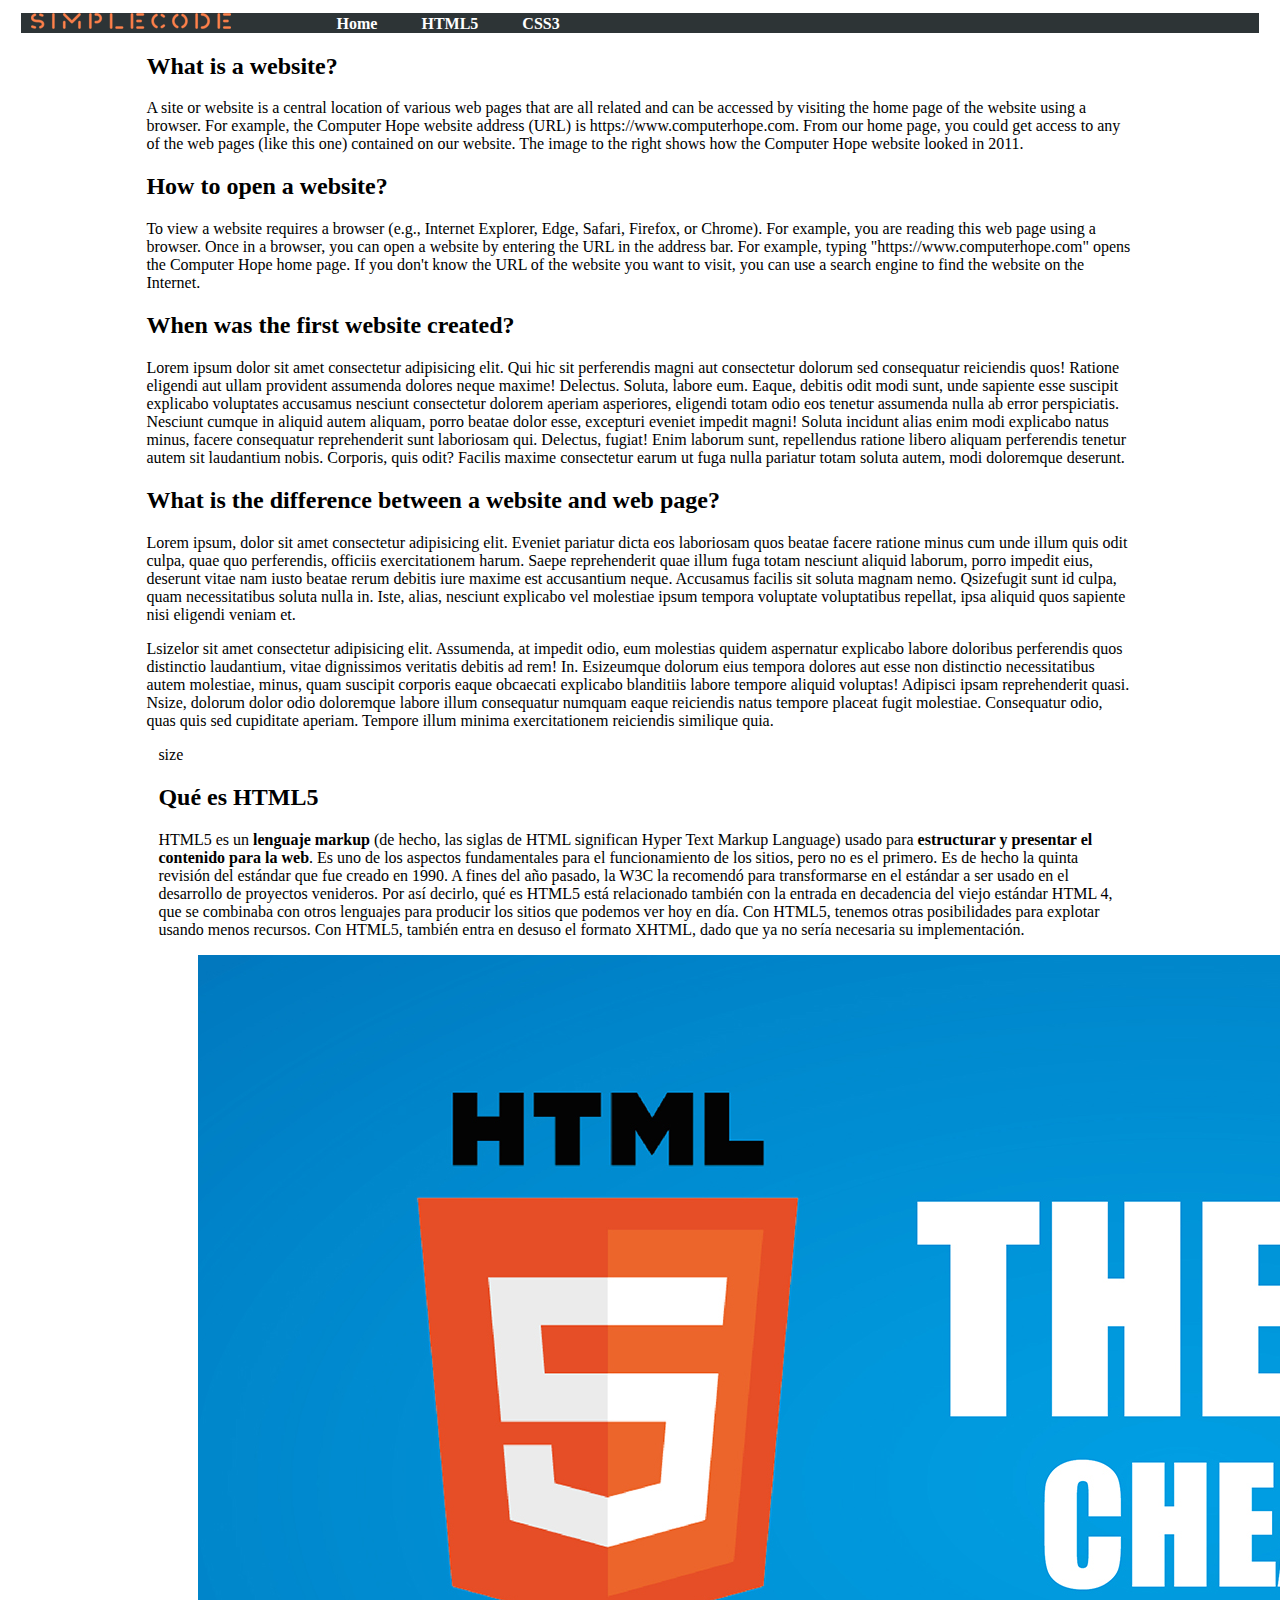
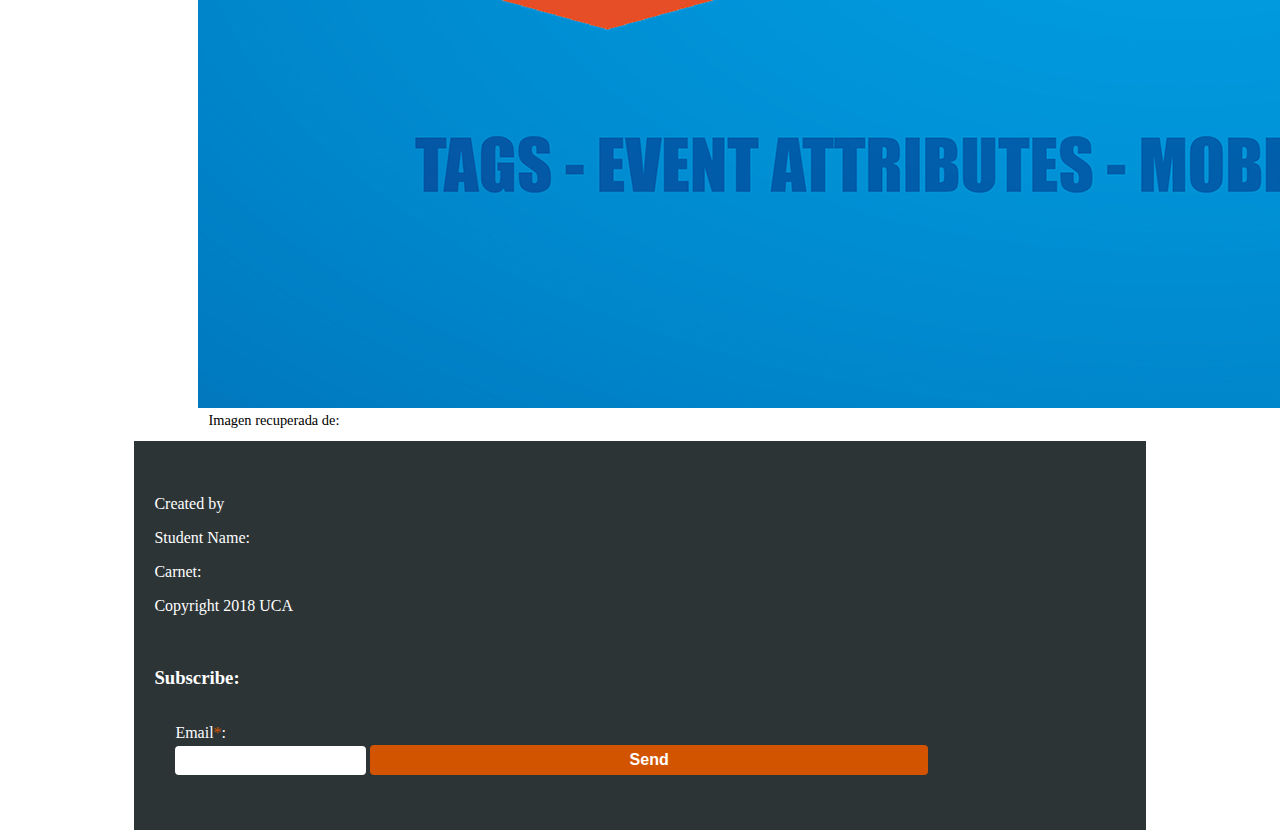
<file: Index.html>
<!DOCTYPE html>
<html lang="en">

<head>
    <meta charset="UTF-8">
    <meta name="viewport" content="width=device-width, initial-scale=1.0">
    <meta http-equiv="X-UA-Compatible" content="ie=edge">
    <link rel="stylesheet" href="Style.css">
    <link href="https://fonts.googleapis.com/css?family=Roboto" rel="stylesheet">
    <title>HTML | CSS</title>
</head>

<body>
    <nav>
        <div class="logo-container">
            <img src="SimpleCode.png" />
        </div>
        <ul class = "Flist">
            <li><a href="#">Home</a></li>
            <li><a href="#">HTML5</a></li>
            <li><a href="#">CSS3</a></li>
        </ul>
    </nav>
    <section id="main">
        <section id="first">
            <article>
                <h2>What is a website?</h2>
                <p>
                    A site or website is a central location of various web pages that are all related and can be accessed by visiting the home
                    page of the website using a browser. For example, the Computer Hope website address (URL) is https://www.computerhope.com.
                    From our home page, you could get access to any of the web pages (like this one) contained on our website.
                    The image to the right shows how the Computer Hope website looked in 2011.
                </p>
            </article>
            <article>
                <h2>How to open a website?</h2>
                <p>
                    To view a website requires a browser (e.g., Internet Explorer, Edge, Safari, Firefox, or Chrome). For example, you are reading
                    this web page using a browser. Once in a browser, you can open a website by entering the URL in the address
                    bar. For example, typing "https://www.computerhope.com" opens the Computer Hope home page. If you don't know
                    the URL of the website you want to visit, you can use a search engine to find the website on the Internet.
                </p>
            </article>
            <article>
                <h2>When was the first website created?</h2>
                <p>
                    Lorem ipsum dolor sit amet consectetur adipisicing elit. Qui hic sit perferendis magni aut consectetur dolorum sed consequatur reiciendis quos! Ratione eligendi aut ullam provident assumenda dolores neque maxime! Delectus.
                    Soluta, labore eum. Eaque, debitis odit modi sunt, unde sapiente esse suscipit explicabo voluptates accusamus nesciunt consectetur dolorem aperiam asperiores, eligendi totam odio eos tenetur assumenda nulla ab error perspiciatis.
                    Nesciunt cumque in aliquid autem aliquam, porro beatae dolor esse, excepturi eveniet impedit magni! Soluta incidunt alias enim modi explicabo natus minus, facere consequatur reprehenderit sunt laboriosam qui. Delectus, fugiat!
                    Enim laborum sunt, repellendus ratione libero aliquam perferendis tenetur autem sit laudantium nobis. Corporis, quis odit? Facilis maxime consectetur earum ut fuga nulla pariatur totam soluta autem, modi doloremque deserunt.
                </p>
            </article>
            <article>
                <h2>What is the difference between a website and web page?</h2>
                <p>
                    Lorem ipsum, dolor sit amet consectetur adipisicing elit. Eveniet pariatur dicta eos laboriosam quos beatae facere ratione minus cum unde illum quis odit culpa, quae quo perferendis, officiis exercitationem harum.
                    Saepe reprehenderit quae illum fuga totam nesciunt aliquid laborum, porro impedit eius, deserunt vitae nam iusto beatae rerum debitis iure maxime est accusantium neque. Accusamus facilis sit soluta magnam nemo.
                    Qsizefugit sunt id culpa, quam necessitatibus soluta nulla in. Iste, alias, nesciunt explicabo vel molestiae ipsum tempora voluptate voluptatibus repellat, ipsa aliquid quos sapiente nisi eligendi veniam et.
                </p>
                <p>
                    Lsizelor sit amet consectetur adipisicing elit. Assumenda, at impedit odio, eum molestias quidem aspernatur explicabo labore doloribus perferendis quos distinctio laudantium, vitae dignissimos veritatis debitis ad rem! In.
                    Esizeumque dolorum eius tempora dolores aut esse non distinctio necessitatibus autem molestiae, minus, quam suscipit corporis eaque obcaecati explicabo blanditiis labore tempore aliquid voluptas! Adipisci ipsam reprehenderit quasi.
                    Nsize, dolorum dolor odio doloremque labore illum consequatur numquam eaque reiciendis natus tempore placeat fugit molestiae. Consequatur odio, quas quis sed cupiditate aperiam. Tempore illum minima exercitationem reiciendis similique quia.
                </p>
            </articlesize
        </section>
        <section id="size">
            <article>size
                <h2>Qué es HTML5</h2>
                <p>
                    HTML5 es un <b>lenguaje markup</b> (de hecho, las siglas de HTML significan Hyper Text Markup Language) usado para <b>estructurar y presentar el contenido para la web</b>. Es uno de los aspectos fundamentales para el funcionamiento de los sitios, pero no es el primero. Es de hecho la quinta revisión del estándar que fue creado en 1990. A fines del año pasado, la W3C la recomendó para transformarse en el estándar a ser usado en el desarrollo de proyectos venideros. Por así decirlo, qué es HTML5 está relacionado también con la entrada en decadencia del viejo estándar HTML 4, que se combinaba con otros lenguajes para producir los sitios que podemos ver hoy en día. Con HTML5, tenemos otras posibilidades para explotar usando menos recursos. Con HTML5, también entra en desuso el formato XHTML, dado que ya no sería necesaria su implementación.
                </p>
                <figure>
                    <img src="html5.jpg" alt="...">
                    <figcaption>
                        Imagen recuperada de: <a href="https://www.makeuseof.com/tag/whats-new-html5-elements/">https://www.makeuseof.com/tag/whats-new-html5-elements/</a> 
                    </figcaption>
                </figure>
            </article>
        </section>
    </section>
    <footer>
        <div class="section-footer">
            <p>Created by</p>
            <p>Student Name: </p>
            <p>Carnet:</p>
            <p>Copyright 2018 UCA</p>
        </div>
        <div class="section-footer">
            <form id="subscribe-form" action="#">
                <h3>Subscribe:</h3>
                <fieldset>
                    <div class="input-group">
                        <label for="last-name">Email<span>*</span>:</label>
                        <input type="email" required>
                        <input type="submit" value="Send">

                    </div>
                </fieldset>
            </form>
        </div>
    </footer>
</body>

</html>
</file>
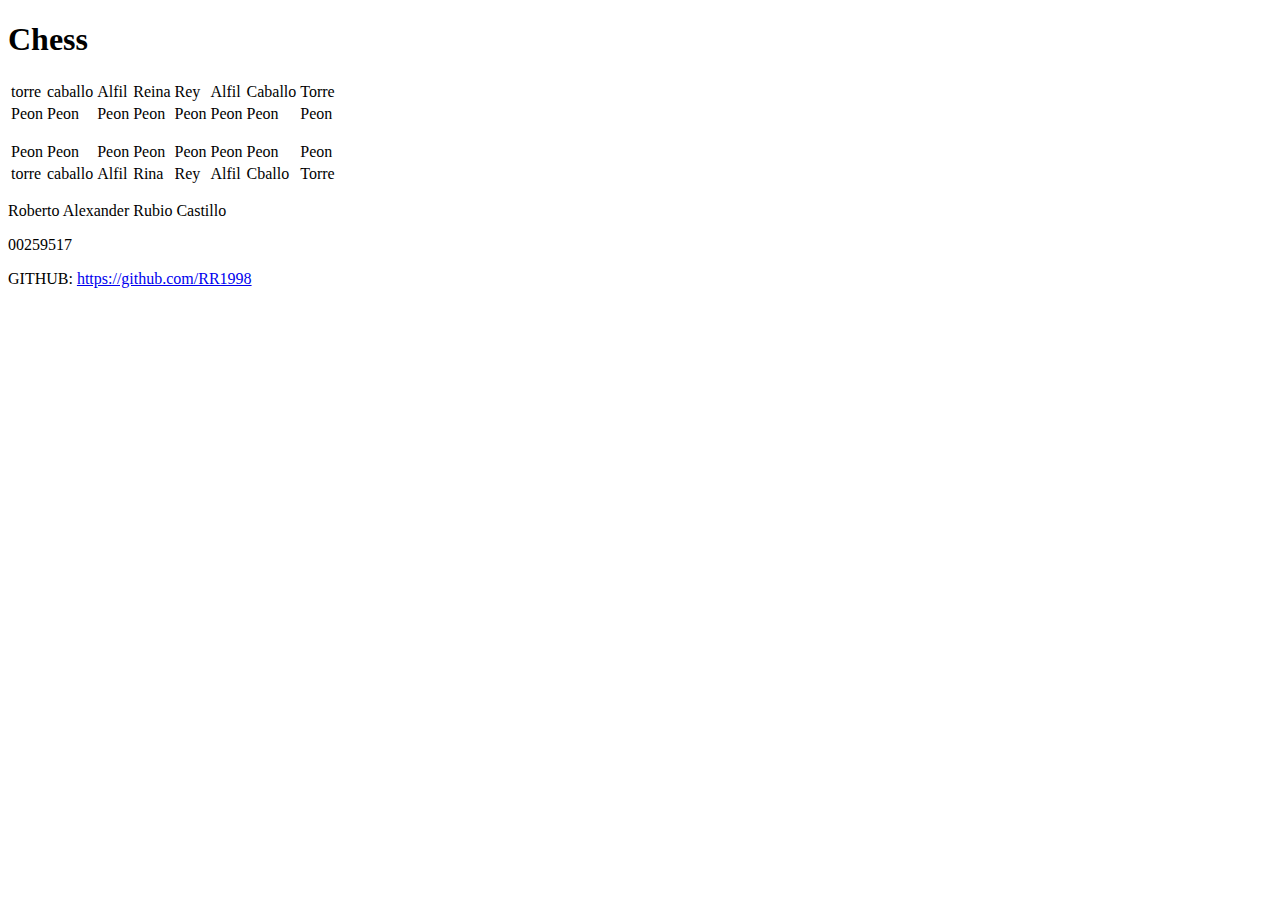
<file: Chess.html>
<!DOCTYPE html>
<html lang="en">
<head>
    <meta charset="UTF-8">
    <title>ajedrez</title>
    <link rel="stylesheet" href="style.css">
</head>
<body>
    <h1>Chess</h1>
<table id="tablero">
    <tr>
    <td class="white"><div class="selccionador">torre</div> </td>
        <td class="black"><div class="selccionador">caballo </div> </td>
        <td class="white"><div class="selccionador">Alfil</div> </td>
        <td class="black"><div class="selccionador">Reina</div></td>
        <td class="white"><div class="selccionador">Rey</div></td>
        <td class="black"><div class="selccionador">Alfil</div></td>
        <td class="white"><div class="selccionador">Caballo</div> </td>
        <td class="black"><div class="selccionador">Torre</div></td>
    </tr>
    <tr>
        <td class="black"> <div class="selccionador">Peon</div> </td>
        <td class="white"><div class="selccionador">Peon</div> </td>
        <td class="black"><div class="selccionador">Peon</div> </td>
        <td class="white"><div class="selccionador">Peon</div> </td>
        <td class="black"><div class="selccionador">Peon</div> </td>
        <td class="white"><div class="selccionador">Peon</div>  </td>
        <td class="black"><div class="selccionador">Peon</div> </td>
        <td class="white"><div class="selccionador">Peon</div>  </td>
    </tr>
    <tr>
        <td class="white"> </td>
        <td class="black"></td>
        <td class="white"> </td>
        <td class="black"></td>
        <td class="white"> </td>
        <td class="black"></td>
        <td class="white"> </td>
        <td class="black"></td>
    </tr>
    <tr>
        <td class="black"></td>
        <td class="white"> </td>
        <td class="black"></td>
        <td class="white"> </td>
        <td class="black"></td>
        <td class="white"> </td>
        <td class="black"></td>
        <td class="white"> </td>
    </tr>
    <tr>
        <td class="white"> </td>
        <td class="black"></td>
        <td class="white"> </td>
        <td class="black"></td>
        <td class="white"> </td>
        <td class="black"></td>
        <td class="white"> </td>
        <td class="black"></td>
    </tr>
    <tr>
        <td class="black"></td>
        <td class="white"> </td>
        <td class="black"></td>
        <td class="white"> </td>
        <td class="black"></td>
        <td class="white"> </td>
        <td class="black"></td>
        <td class="white"> </td>
    </tr>
    <tr>
        <td class="white"> <div class="selccionador">Peon</div> </td>
        <td class="black"><div class="selccionador">Peon</div></td>
        <td class="white"><div class="selccionador">Peon</div> </td>
        <td class="black"><div class="selccionador">Peon</div></td>
        <td class="white"><div class="selccionador">Peon</div> </td>
        <td class="black"><div class="selccionador">Peon</div></td>
        <td class="white"><div class="selccionador">Peon</div> </td>
        <td class="black"><div class="selccionador">Peon</div></td>
    </tr>
    <tr>
        <td class="black"><div class="selccionador">torre</div></td>
        <td class="white"><div class="selccionador">caballo </div> </div> </td>
        <td class="black"><div class="selccionador">Alfil</div></td>
        <td class="white"><div class="selccionador">Rina</div> </td>
        <td class="black"><div class="selccionador">Rey</div></td>
        <td class="white"><div class="selccionador">Alfil</div> </td>
        <td class="black"><div class="selccionador">Cballo</div></td>
        <td class="white"><div class="selccionador">Torre</div> </td>
    </tr>
</table>
<footer>
    <p>Roberto Alexander Rubio Castillo</p>
    <p>00259517</p>
    <p>GITHUB: <a href="#https://https://github.com/RR1998">https://github.com/RR1998</a></p>
    <br>

</footer>
</body>
</html>
</file>
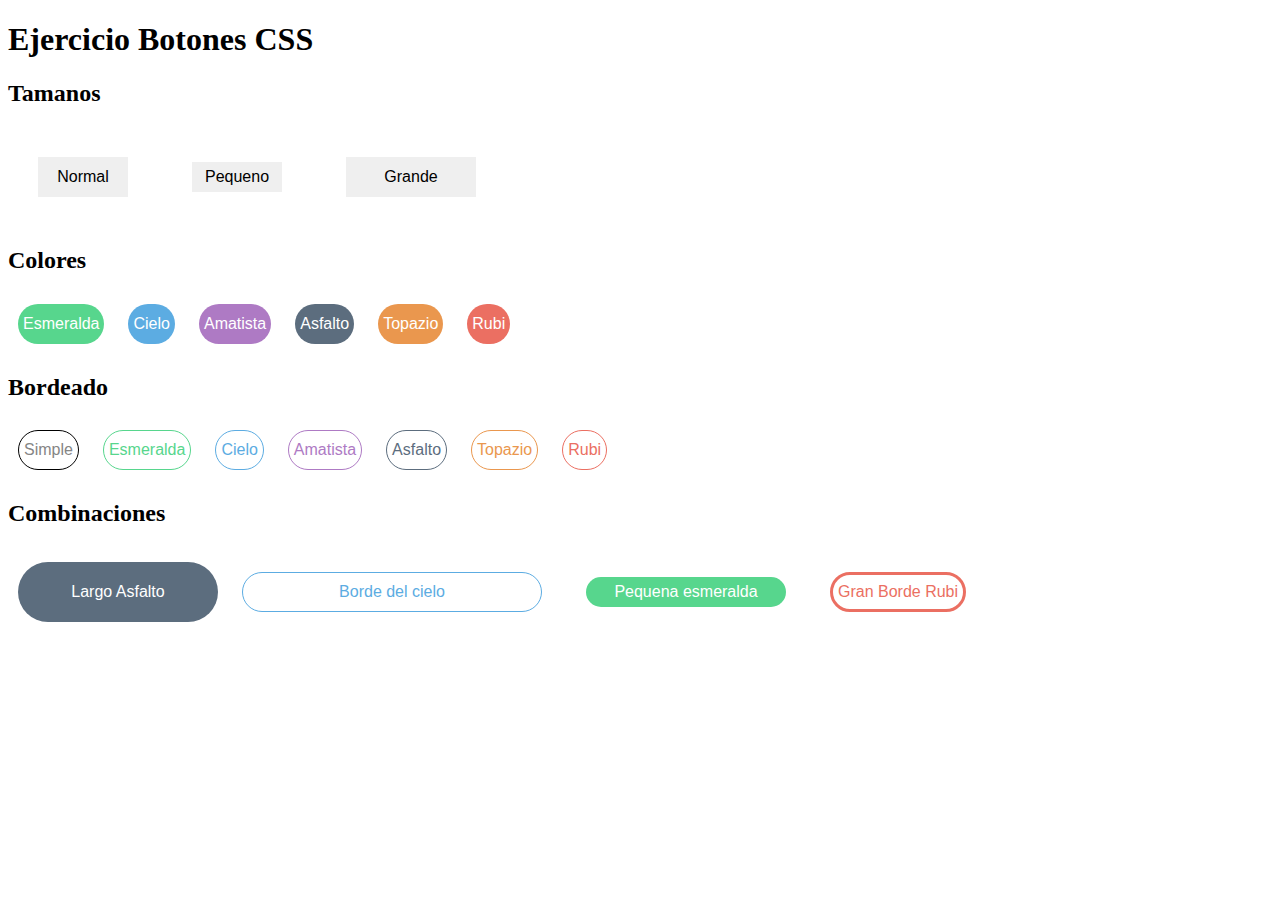
<file: Ejercicio 3.html>
<!DOCTYPE html>
<html lang="en">
<head>
    <meta charset="UTF-8">
    <meta name="viewport" content="width=device-width, initial-scale=1.0">
    <meta http-equiv="X-UA-Compatible" content="ie=edge">
    <link rel="stylesheet" href="style.css">
    <link href="https://fonts.googleapis.com/css?family=Roboto" rel="stylesheet">
    <title>Ejercicio 3</title>
</head>
<body>
    <header>
        <div class = "Titulo">
            <h1>Ejercicio Botones CSS</h1>
        </div>
    </header>
    <section>
        <div class = "Tamanos">
        <h2 class = "subtitulo">Tamanos</h2>
        <input type ="button" class="Normal" value = "Normal">
        <input type="button" class ="Pequeno" value = "Pequeno">
        <input type="button" class = "Grande" value = "Grande">
        </div>
        <article>
            <h2>Colores</h2>
            <div class = "ColorButtons">
            <input type="button" class = "Esmeralda" value = "Esmeralda">
            <input type="button" class = "Cielo" value = "Cielo">
            <input type="button" class = "Amatista" value = "Amatista">
            <input type="button" class = "Asfalto" value = "Asfalto">
            <input type="button" class = "Topazio" value = "Topazio">
            <input type ="button" class = "Rubi" value = "Rubi">
            </div>
            <h2>Bordeado</h2>
            <div class= "Borde">
            <input type="button" class="Simple" value = "Simple">
            <input type="button" class = "Esme" value = "Esmeralda">
            <input type="button" class = "Ci" value = "Cielo">
            <input type="button" class = "Ama" value="Amatista">
            <input type="button" class = "Asfa" value = "Asfalto">
            <input type="button" class = "Topa" value="Topazio">
            <input type="button" class = "Ru" value="Rubi">
            </div>
            <h2>Combinaciones</h2>
            <div class =  "Combinaciones">
                <input type="button" class = "LargoAsfalto" value="Largo Asfalto">
                <input type="button" class="Bordedelcielo" value="Borde del cielo">
                <input type="button" class = "pequenaEsmeralda" value="Pequena esmeralda">
                <input type="button" class = "GBR" value="Gran Borde Rubi">
            </div>
        </article>
    </section>
</body>
</html>
</file>
<file: Style.css>
.logo-container{
    display: inline;
    padding: 10px;
}

article{
    margin: 12px;
}

figure{
    width: 100%;
    margin-bottom: 7px;
    margin-top: 7px;
}

figcaption{
    margin-left: 10px;
    font-size: 0.9rem;

}

label{
    display: block;
    padding-bottom: 3px;
    padding-top: 3px;
}

#main{
    margin-left: 10%;
    margin-right: 10%;
}

a{

    padding: 20px;
    color: white;
    font-weight: bold;
    text-decoration: none;
}

li{
    display: inline;
}

nav{
    background-color: #2d3436;
    margin: 1%
}


footer{
    background-color: #2d3436;
    padding: 20px;
    color: white;
}

.section-footer{
    display: inline;
    margin-left: 15%;
    margin-right: 15%;
}

.Flist{

    display: inline;
    padding: 10px;
    margin-left: 5%;

    
}
span{
    
    color : #d35400 ;
}



fieldset{
    border: 0px;
}

.input-group{
    padding: 7px;
}

input[type="email"]{
    padding: 7px;
    border: 0px;
    border-radius: 4px;
}

input[type="submit"]{
    padding-top: 6px;
    padding-bottom: 6px;
    border: 0px;
    background-color: #d35400;
    color: white;
    font-weight: bold;
    border-radius: 4px;
    width: 60%;
    font-size: 1rem;
    padding-right: 10px;
    padding-left: 10px;
}
</file>
<file: style.css>
.Tamanos{
    font-family: fantasy;
    border: none;
}
.Normal{
    width: 90px;
    height: 40px;
    border: 1px;
    padding: 5px;
    font-size: 1rem;
    margin: 30px;
    
    
}
.Pequeno{
    width: 90px;
    height: 30px;
    border: 1px;
    padding: 5px;
    font-size: 1rem;
    margin: 30px;
}

.Grande{
    width: 130px;
    height: 40px;
    border: 1px;
    padding: 5px;
    font-size: 1rem;
    margin: 30px;
}

.Esmeralda{
    width: auto;
    height: 40px;
    border: 1px;
    padding: 5px;
    font-size: 1rem;
    margin: 10px;
    background-color: #57d68d;
    color:white;
    border-radius: 50px;
}
.Cielo{
    width: auto;
    height: 40px;
    border: 1px;
    padding: 5px;
    font-size: 1rem;
    margin: 10px;
    background-color: #5cace2;
    color:white;
    border-radius: 50px;
}
.Amatista{
    width: auto;
    height: 40px;
    border: 1px;
    padding: 5px;
    font-size: 1rem;
    margin: 10px;
    background-color: #ae7ac4;
    color:white;
    border-radius: 50px;
}
.Asfalto{
    width: auto;
    height: 40px;
    border: 1px;
    padding: 5px;
    font-size: 1rem;
    margin: 10px;
    background-color: #5c6d7e;
    color:white;
    border-radius: 50px;
}
.Topazio{
    width: auto;
    height: 40px;
    border: 1px;
    padding: 5px;
    font-size: 1rem;
    margin: 10px;
    background-color: #ea974e;
    color:white;
    border-radius: 50px;
}
.Rubi{
    width: auto;
    height: 40px;
    border: 1px;
    padding: 5px;
    font-size: 1rem;
    margin: 10px;
    background-color: #eb6f62;
    color:white;
    border-radius: 50px;
}
.Simple{
    width: auto;
    height: 40px;
    border: 1px solid black;
    padding: 5px;
    font-size: 1rem;
    margin: 10px;
    background-color: white;
    color:#858585;
    border-radius: 50px;
}
.Esme{
    width: auto;
    height: 40px;
    border: 1px solid #57d68d;
    padding: 5px;
    font-size: 1rem;
    margin: 10px;
    background-color: white;
    color:#57d68d;
    border-radius: 50px;
}
.Ci{
    width: auto;
    height: 40px;
    border: 1px solid #5cace2;
    padding: 5px;
    font-size: 1rem;
    margin: 10px;
    background-color: white;
    color:#5cace2;
    border-radius: 50px;
}
.Ama{
    width: auto;
    height: 40px;
    border: 1px solid #ae7ac4;
    padding: 5px;
    font-size: 1rem;
    margin: 10px;
    background-color: white;
    color:#ae7ac4;
    border-radius: 50px;
}

.Asfa{
    width: auto;
    height: 40px;
    border: 1px solid #5c6d7e;
    padding: 5px;
    font-size: 1rem;
    margin: 10px;
    background-color: white;
    color:#5c6d7e;
    border-radius: 50px;
}
.Topa{
        width: auto;
        height: 40px;
        border: 1px solid #ea974e;
        padding: 5px;
        font-size: 1rem;
        margin: 10px;
        background-color: white;
        color:#ea974e;
        border-radius: 50px;
}
.Ru{
    width: auto;
    height: 40px;
    border: 1px solid #eb6f62;
    padding: 5px;
    font-size: 1rem;
    margin: 10px;
    background-color: white;
    color:#eb6f62;
    border-radius: 50px;
}

.LargoAsfalto{
    width: 200px;
    height: 60px;
    border: 1px;
    padding: 5px;
    font-size: 1rem;
    margin: 10px;
    background-color: #5c6d7e;
    color:white;
    border-radius: 50px;
}

.Bordedelcielo{
    width: 300px;
    height: 40px;
    border: 1px solid #5cace2;
    padding: 5px;
    font-size: 1rem;
    margin: 10px;
    background-color: white;
    color:#5cace2;
    border-radius: 50px;
}

.pequenaEsmeralda{
    font-size: 1rem;
    margin: 10px;
    background-color: #57d68d;
    color:white;
    border-radius: 50px;
    width: 200px;
    height: 30px;
    border: 1px;
    padding: 5px;
    font-size: 1rem;
    margin: 30px;
}
.GBR{
    width: auto;
    height: 40px;
    border: 3px solid #eb6f62;
    padding: 5px;
    font-size: 1rem;
    margin: 10px;
    background-color: white;
    color:#eb6f62;
    border-radius: 50px;
}
</file>
